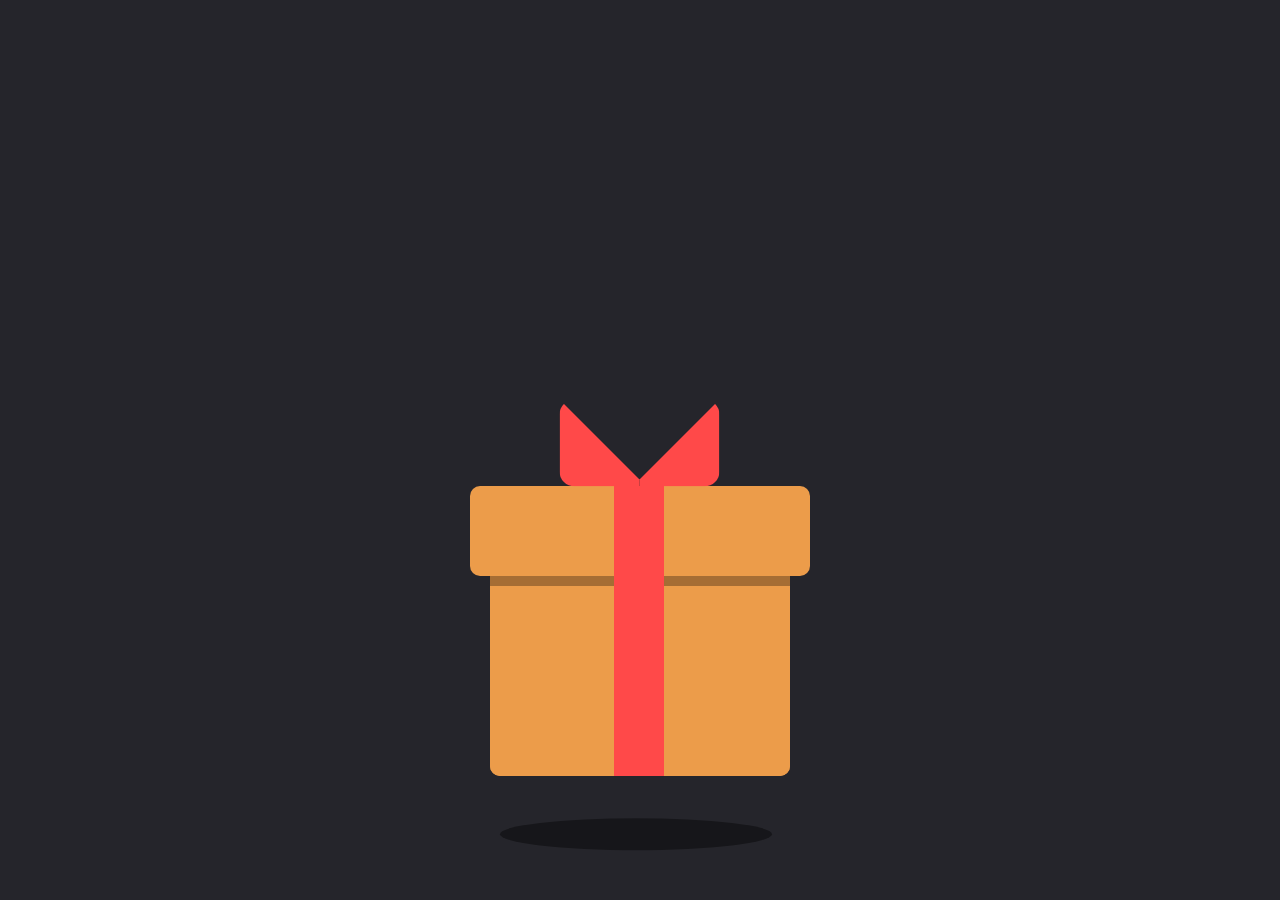
<file: index.html>
<!DOCTYPE html>
<html lang="en">
<head>
    <meta charset="UTF-8">
    <meta name="viewport" content="width=device-width, initial-scale=1.0">
    <title>Document</title>
    <link rel="stylesheet" href="style.css">
</head>
<body>
    <div class="gift-container">
        <div class="shadow"></div>
        <div class="gift-box">
            <div class="click"></div>
        </div>
        <a href="./final/index.html" class="text">
            <h2>Click me !</h2>
        </a>
    </div>   
    <script src="script.js"></script> 
</body>
</html>
</file>
<file: style.css>
* {
    margin: 0;
    padding: 0;
    box-sizing: border-box;
    font-family: "popins", sans-serif;
}

body {
    display: flex;
    justify-content: center;
    align-items: center;
    background: #25252b;
}

.gift-container {
    display: flex;
    justify-content: center;
    align-items: center;
    position: absolute;
    bottom: 20%;
}

.gift-container.active {
    animation: Vibrate 1s ease forwards;
}

.gift-container .gift-box {
    position: absolute;
    height: 200px;
    width: 300px;
    background: #ec9c4a;
    border-radius: 10px;
    animation: BounceIn 4s ease infinite forwards;
}

.gift-box.active {
    animation: none;
}   

.gift-box::before {
    content: '';
    position: absolute;
    height: 200px;
    width: 50px;
    background: rgb(255, 73, 73);
    z-index: 1;
    left: 124px;
}

.gift-box::after {
    content: '';
    position: absolute;
    box-shadow: inset 0 10px rgba(0, 0, 0, .3);
    width: 300px;
    height: 200px;
    background: #ec9c4a;
    border-radius: 0 0 10px 10px;
}

.click {
    position: absolute;
    background: #ec9c4a;
    width: 340px;
    height: 90px;
    top: -90px;
    left: -20px;
    cursor: pointer;
    z-index: 1;
    border-radius: 10px;
    transition: .5s ease;
    transition-delay: .1s;
    animation: Vibrate 4s ease infinite forwards;
}

.click.active {
    transition-delay: 1s;
    transform: translateY(-240px)
                translateX(-20px)
                rotate(-20deg);
    animation: none;
}

.click::before {
    content: '';
    position: absolute;
    width: 50px;
    height: 90px;
    background: rgb(255, 73, 73);
    left: 144px;
    z-index: 2;
}

.click::after {
    content: '';
    position: absolute;
    width: 7px;
    height: 0px;
    border-bottom: 80px solid rgb(255, 73, 73);
    border-top: 80px solid rgb(255, 73, 73);
    border-left: 0px solid transparent;
    border-right: 80px solid transparent;
    transform: rotate(-90deg);
    top: -123px;
    left: 126px;
    border-radius: 15px;
    z-index: 3;
}

.gift-container .shadow {
    content: "";
    position: relative;
    width: 340px;
    height: 40px;
    background: rgba(0, 0, 0, .4);
    top: 115px;
    border-radius: 50%;
    left: -4px;
    animation: BounceOut 4s ease infinite forwards;
}

.shadow.active {
    animation: none;
}

.text {
    position: absolute;
    top: 0;
    width: 200px;
    background: #ec9c4a;
    padding: 20px;
    text-align: center;
    border-radius: 20px;
    font-size: 20px;
    color: red;
    z-index: -1;
    /*
    transform: translateY();*/
    transition: .5s ease;
    transition-delay: .5s ;
    text-decoration: none;
}

.text.active {
    scale: 1;
    transform: translateY(-240px);
}

.text.inactive {
    top: 0;
    transition-delay: 0s;
    display: none;
}

/* Animations */
@keyframes BounceIn {
    0% {
        transform: translateY(-24px);
    }

    50% {
        transform: translateY(0px);
    }

    100% {
        transform: translateY(-24px);
    }
}

@keyframes BounceOut {
    0% {
        transform: translateY(24px);
        scale: .8;
    }

    50% {
        transform: translateY(-0px);
        scale: .4;
    }

    100% {
        transform: translateY(24px);
        scale: .8;
    }
}

@keyframes Vibrate {
    0% {
        transform: scale(1, 1);
    }
    35% {
        transform: scale(.95, 1.05);
    }
    50% {
        transform: scale(1.05, 1);
    }
    65% {
        transform: scale(.95, 1.1);
    }
    100% {
        transform: scale(1, 1);
    }
    
}
</file>
